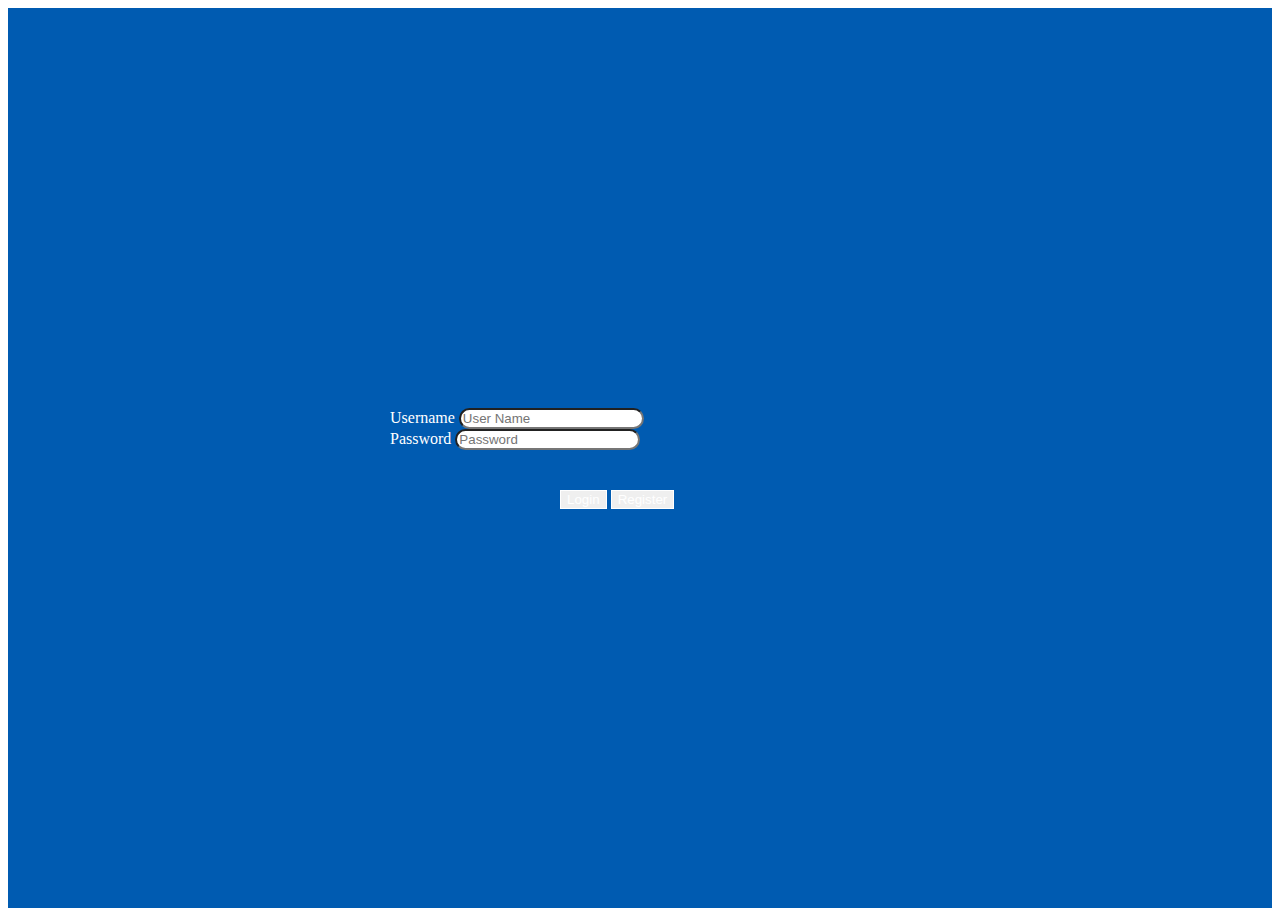
<file: index.html>
<!DOCTYPE html>
<html lang="en">
<head>
    <meta charset="UTF-8">
    <meta http-equiv="X-UA-Compatible" content="IE=edge">
    <meta name="viewport" content="width=device-width, initial-scale=1.0">
    <title>Domaci</title>
    <link rel="stylesheet" href="https://cdn.jsdelivr.net/npm/bootstrap@5.2.2/dist/css/bootstrap.min.css" integrity="sha384-Zenh87qX5JnK2Jl0vWa8Ck2rdkQ2Bzep5IDxbcnCeuOxjzrPF/et3URy9Bv1WTRi" crossorigin="anonymous">
    <script src="https://cdn.jsdelivr.net/npm/bootstrap@5.2.2/dist/js/bootstrap.min.js"></script>
    <script src="https://cdnjs.cloudflare.com/ajax/libs/jquery/3.6.1/jquery.min.js"></script>
    <link rel="stylesheet" href="css/index.css">
    <script src="./js/login.js"></script>
</head>
<body>
    <div class="container">
        <div class="login-form">    
               <div class="form-group">
                  <label>Username </label>
                  <input type="text" class="form-control" placeholder="User Name" id="username">
               </div>
               <div class="form-group">
                  <label>Password </label>
                  <input type="password" class="form-control" placeholder="Password" id="password">
               </div>
               <button type="submit" class="btn" id="login" onclick="login()">Login</button>
               <button type="submit" class="btn" id="register" onclick="register()">Register</button>
         </div>
    </div>
</body>
</html>
</file>
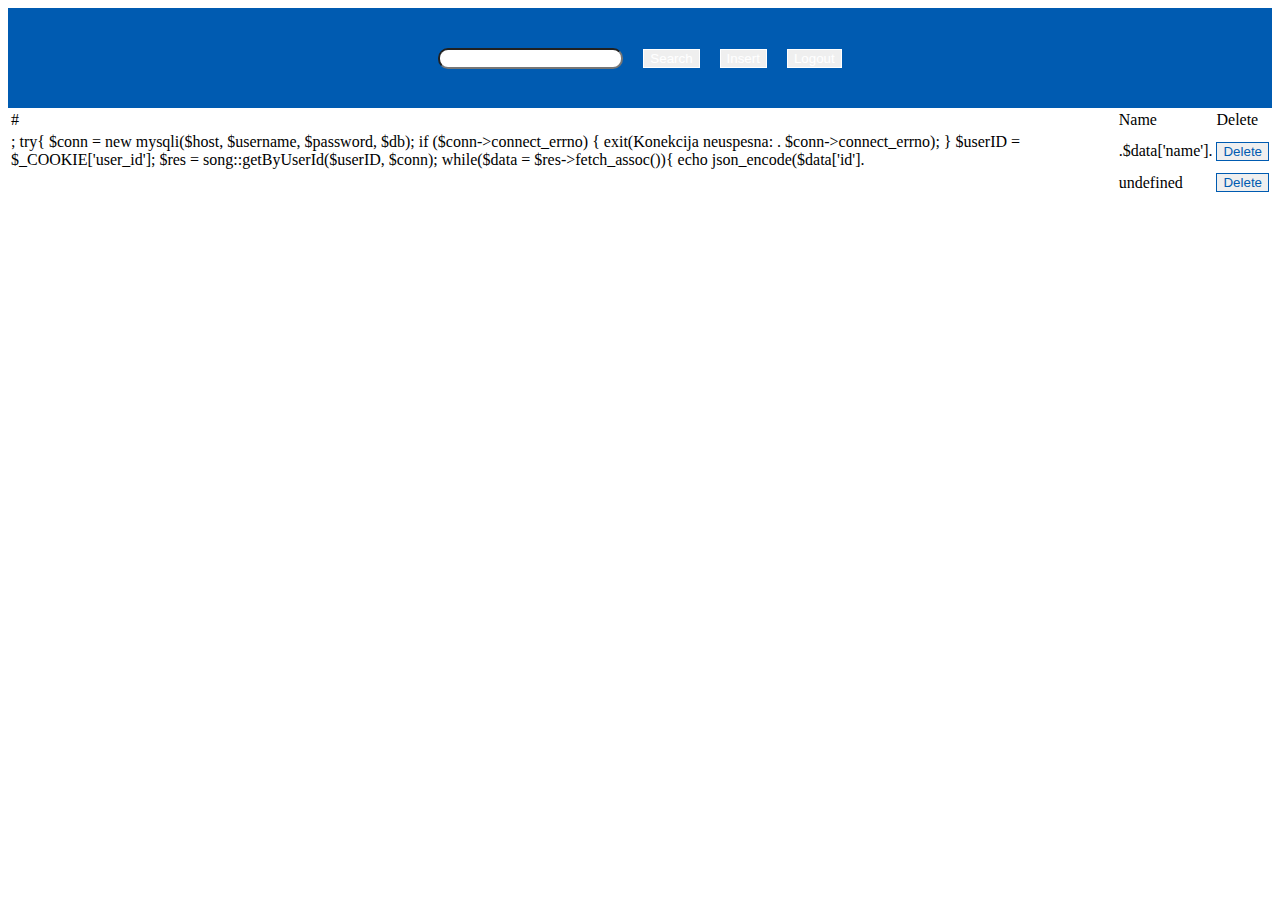
<file: player.html>
<!DOCTYPE html>
<html lang="en">
<head>
    <meta charset="UTF-8">
    <meta http-equiv="X-UA-Compatible" content="IE=edge">
    <meta name="viewport" content="width=device-width, initial-scale=1.0">
    <link rel="stylesheet" href="https://cdn.jsdelivr.net/npm/bootstrap@5.2.2/dist/css/bootstrap.min.css" integrity="sha384-Zenh87qX5JnK2Jl0vWa8Ck2rdkQ2Bzep5IDxbcnCeuOxjzrPF/et3URy9Bv1WTRi" crossorigin="anonymous">
    <script src="https://cdn.jsdelivr.net/npm/bootstrap@5.2.2/dist/js/bootstrap.min.js"></script>
    <link rel="stylesheet" href="https://cdn.jsdelivr.net/npm/bootstrap@5.2.2/dist/css/bootstrap.min.css" integrity="sha384-Zenh87qX5JnK2Jl0vWa8Ck2rdkQ2Bzep5IDxbcnCeuOxjzrPF/et3URy9Bv1WTRi" crossorigin="anonymous">
  <script src="https://cdnjs.cloudflare.com/ajax/libs/jquery/3.6.1/jquery.min.js"></script>
  <script src="https://cdn.jsdelivr.net/npm/bootstrap@5.2.2/dist/js/bootstrap.bundle.min.js"></script>
    <link rel="stylesheet" href="css/navbar.css">
    <script src="js/player.js"></script>
    <title>Document</title>
</head>
<body>
    <div class="navbar">
      <input type="text" name="" id="name">
      <button class="btn" onclick="search()" style="margin-left: 20px;">Search</button>
      <button class="btn" onclick="saveSong()" style="margin-left: 20px;">Insert</button>
      <button onclick="location.href='index.html'" class="btn" style="margin-left: 20px;">Logout</button>
    </div>
    <table id="myTable" class="table">
      <thead>
         <tr>
            <td>#</td>
            <td>Name</td>
            <td>Delete</td>
         </tr>
      </thead>
      <tbody>  
      </tbody>
    </table>
</body>
</html>
</file>
<file: css/index.css>
.body{
    background-color: black;
    width: 100%;
    height: 100vh;  
}

.container{
    width: 100%;
    height: 100vh;
    display: flex;
    align-items: center;
    justify-content: center; 
    background-color: rgb(0, 91, 177);
    
    /* background-image: url('../images/music6.jpg');
    background-repeat: no-repeat;
    background-size: 100% 100%; */
}

.login-form{
    width: 500px;
    height: 300px;
    justify-content: center;
    align-content: center;
}

/* .image{
    width: 1000px;
    height: 500px;
    background-image: url('../images/music3.jpg');
    background-repeat: no-repeat;
    background-size: auto;
} */

input{
    border-radius: 20px;
}

#login{
    margin-left: 170px;
    margin-top: 40px;
}

#register{
    margin-top: 40px;
}

.btn{
    border: 1px solid white;
    color: white;
}

.btn:hover{
    background-color: white;
    color: rgb(0, 91, 177);
    transition: 0.5s;
}

label{
    color: white;
}
</file>
<file: css/navbar.css>
.navbar{
    width: 100%;
    height: 100px;
    background-color: rgb(0, 91, 177);
    display: flex;
    align-items: center;
    justify-content: center;
}

/* button{
    background-color: transparent;
    color: rgb(0, 0, 0);
    border: transparent;
    cursor: pointer;
    font-size: larger;
    transition: 0.5s;
    padding: 10px;
}

button:hover{
    font-size: x-large;
    transition: 0.5s;
} */

.dropbtn {
    background-color: #04AA6D;
    color: white;
    padding: 16px;
    font-size: 16px;
    border: none;
  }
  
  /* The container <div> - needed to position the dropdown content */
  .dropdown {
    position: relative;
    display: inline-block;
  }
  
  /* Dropdown Content (Hidden by Default) */
  .dropdown-content {
    display: none;
    position: absolute;
    background-color: #f1f1f1;
    min-width: 160px;
    box-shadow: 0px 8px 16px 0px rgba(0,0,0,0.2);
    z-index: 1;
  }
  
  /* Links inside the dropdown */
  .dropdown-content a {
    color: black;
    padding: 12px 16px;
    text-decoration: none;
    display: block;
  }
  
.btn{
    border: 1px solid white;
    color: white;
}

.btn:hover{
    background-color: white;
    color: rgb(0, 91, 177);
    transition: 0.5s;
}

.btn-inv{
  border: 1px solid rgb(0, 91, 177);
  color: rgb(0, 91, 177);
}

.btn-inv:hover{
  background-color: rgb(0, 91, 177);
    color: white;
    transition: 0.5s;
}

input{
  border-radius: 10px;
}
</file>
